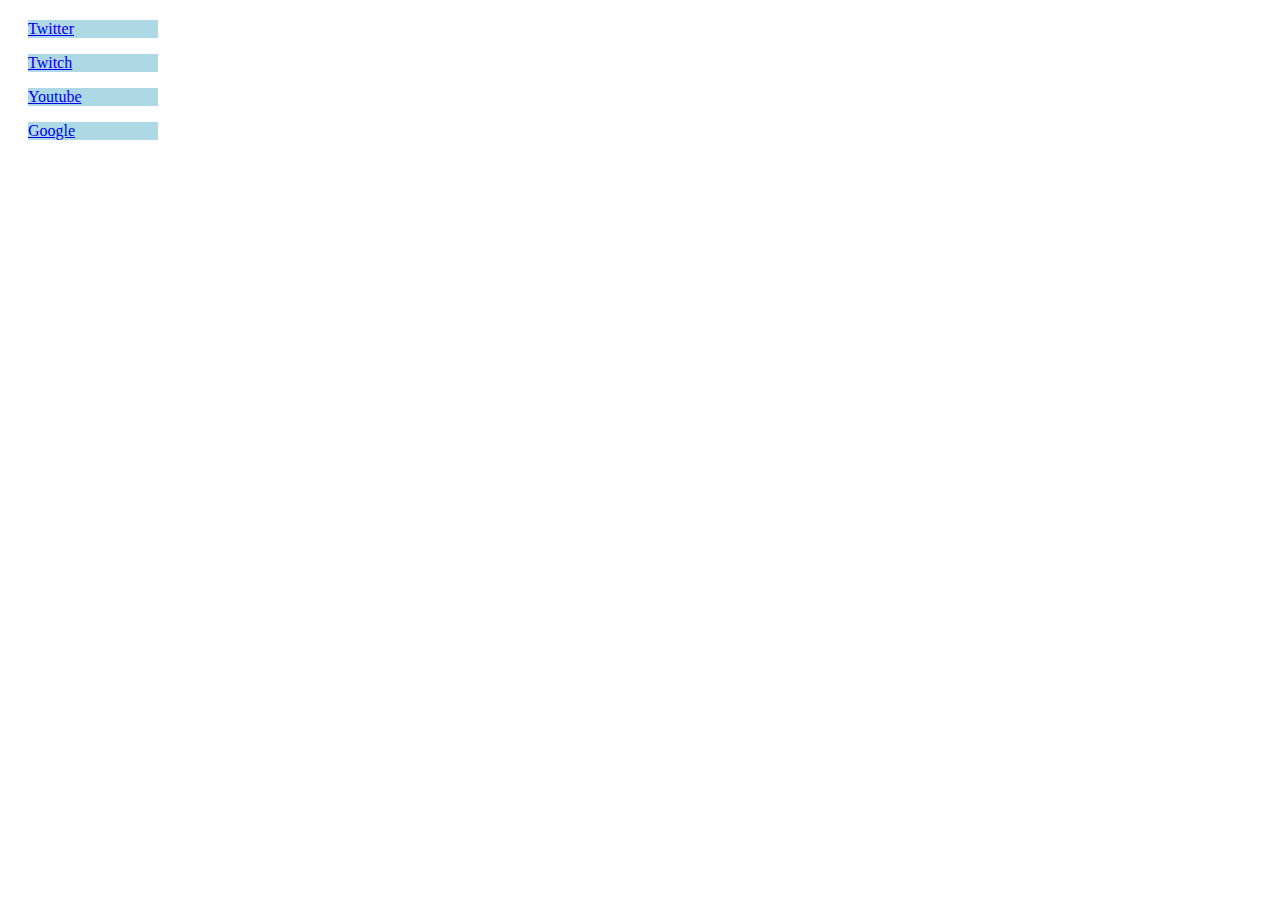
<file: Ejercicio 4/index.html>
<!DOCTYPE html>
<html>
    <head>
        <title>Ejercicio 4</title>
        <meta charset="utf-8">
        <link rel="stylesheet" href="main.css">
    </head>
    <body>
        <div class="menu">
            <p><a href="https://www.twitter.com">Twitter</a></p>
            <p><a href="https://www.twitch.com">Twitch</a></p>
            <p><a href="https://www.youtube.com">Youtube</a></p>
            <p><a href="https://www.google.com">Google</a></p>
        </div>
        
    </body>
</html>
</file>
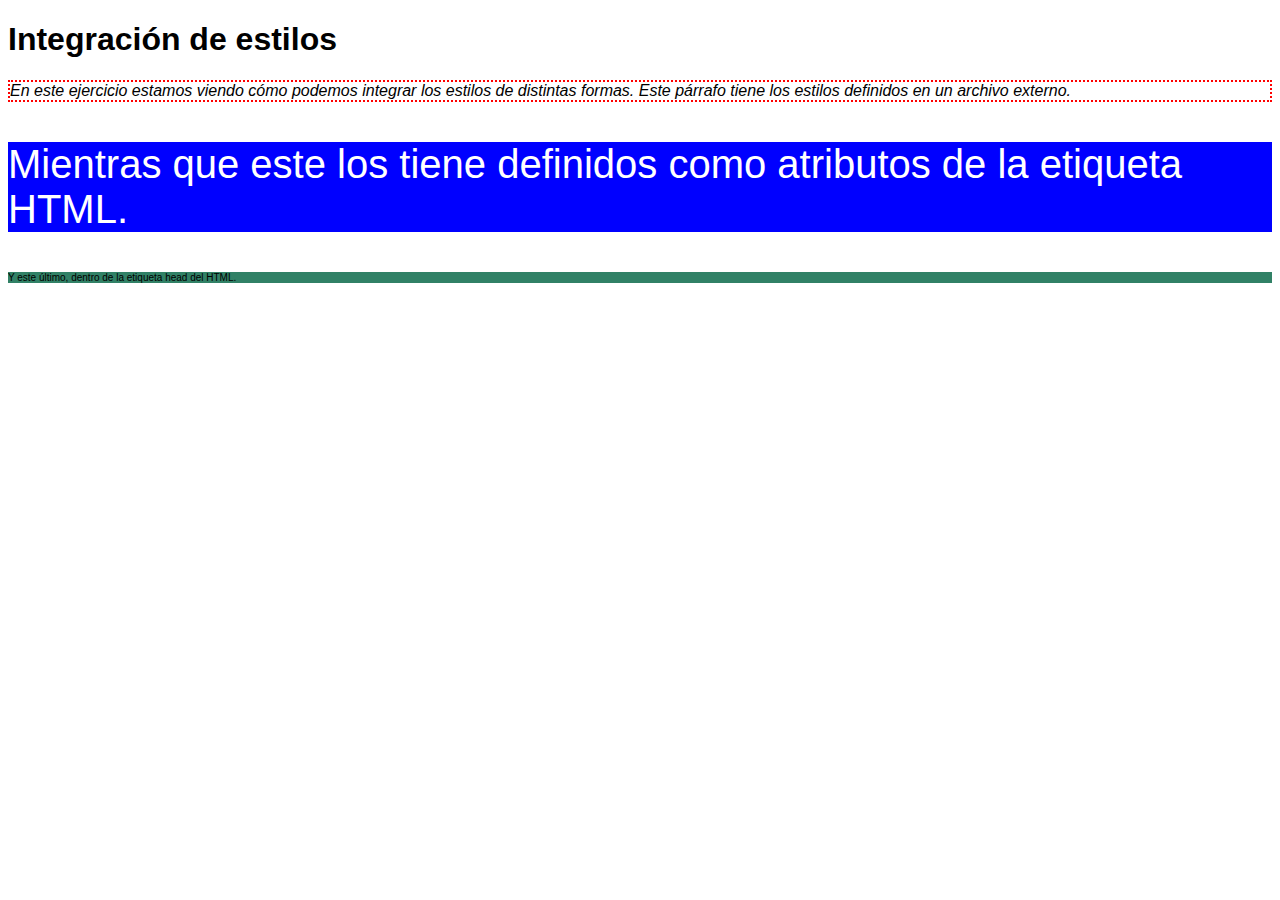
<file: Ejercicio_1/index.htm>
<!DOCTYPE html>
<html>
    <head>
        <title>Ejercicio 1</title>
        <meta charset="utf-8">
        <link rel="stylesheet" href="style.css">
        <style>
            #tercera {
                background-color: rgb(49, 129, 102);
                margin-top: 40px;
                font-size: 10px;
            }
        </style>
    </head>
    <body>
        <h1>Integración de estilos</h1>
        <p class="primera">En este ejercicio estamos viendo cómo podemos integrar los estilos de
            distintas formas. Este párrafo tiene los estilos definidos en un archivo externo.</p>
        <p style="font-size: 40px; background-color: blue; color: white;">Mientras que este los tiene definidos como atributos de la etiqueta HTML.</p>
        <p id="tercera">Y este último, dentro de la etiqueta head del HTML.</p>
    </body>
</html>
</file>
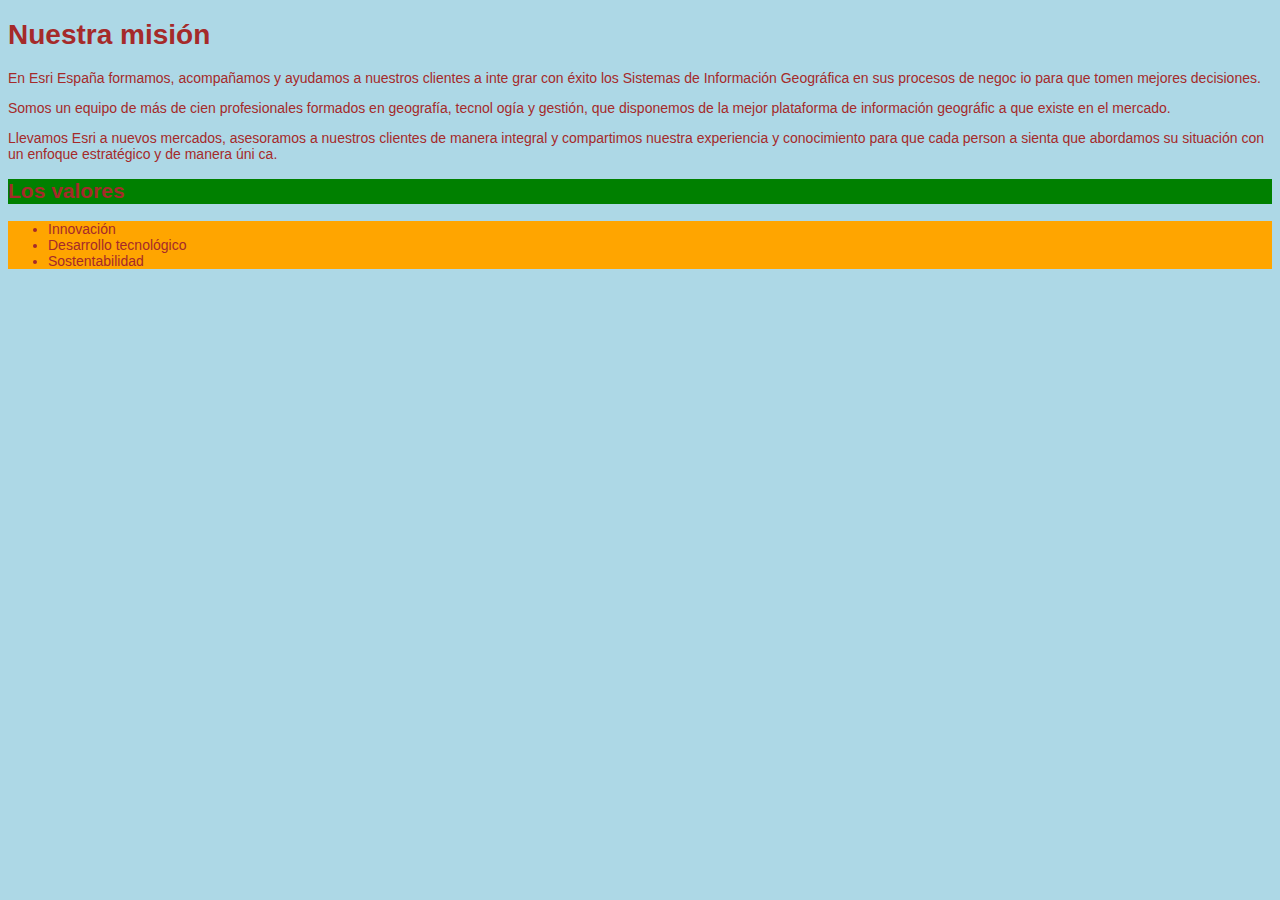
<file: Ejercicio_2/index.html>
<!DOCTYPE html>
<html>
    <head>
        <title>Ejercicio 2</title>
        <meta charset="utf-8">
        <link rel="stylesheet" href="style.css">
    </head>
    <body>
        <h1>Nuestra misión</h1>
        <div>
            <p>En Esri España formamos, acompañamos y ayudamos a nuestros clientes a inte
            grar con éxito los Sistemas de Información Geográfica en sus procesos de negoc
            io para que tomen mejores decisiones.</p>
            <p>Somos un equipo de más de cien profesionales formados en geografía, tecnol
            ogía y gestión, que disponemos de la mejor plataforma de información geográfic
            a que existe en el mercado.</p>
            <p>Llevamos Esri a nuevos mercados, asesoramos a nuestros clientes de manera
            integral y compartimos nuestra experiencia y conocimiento para que cada person
            a sienta que abordamos su situación con un enfoque estratégico y de manera úni
            ca.</p>
        </div>
        <div>
            <h2>Los valores</h2>
            <ul>
                <li>Innovación</li>
                <li>Desarrollo tecnológico</li>
                <li>Sostentabilidad</li>
            </ul>
        </div> 
    </body>
</html>
</file>
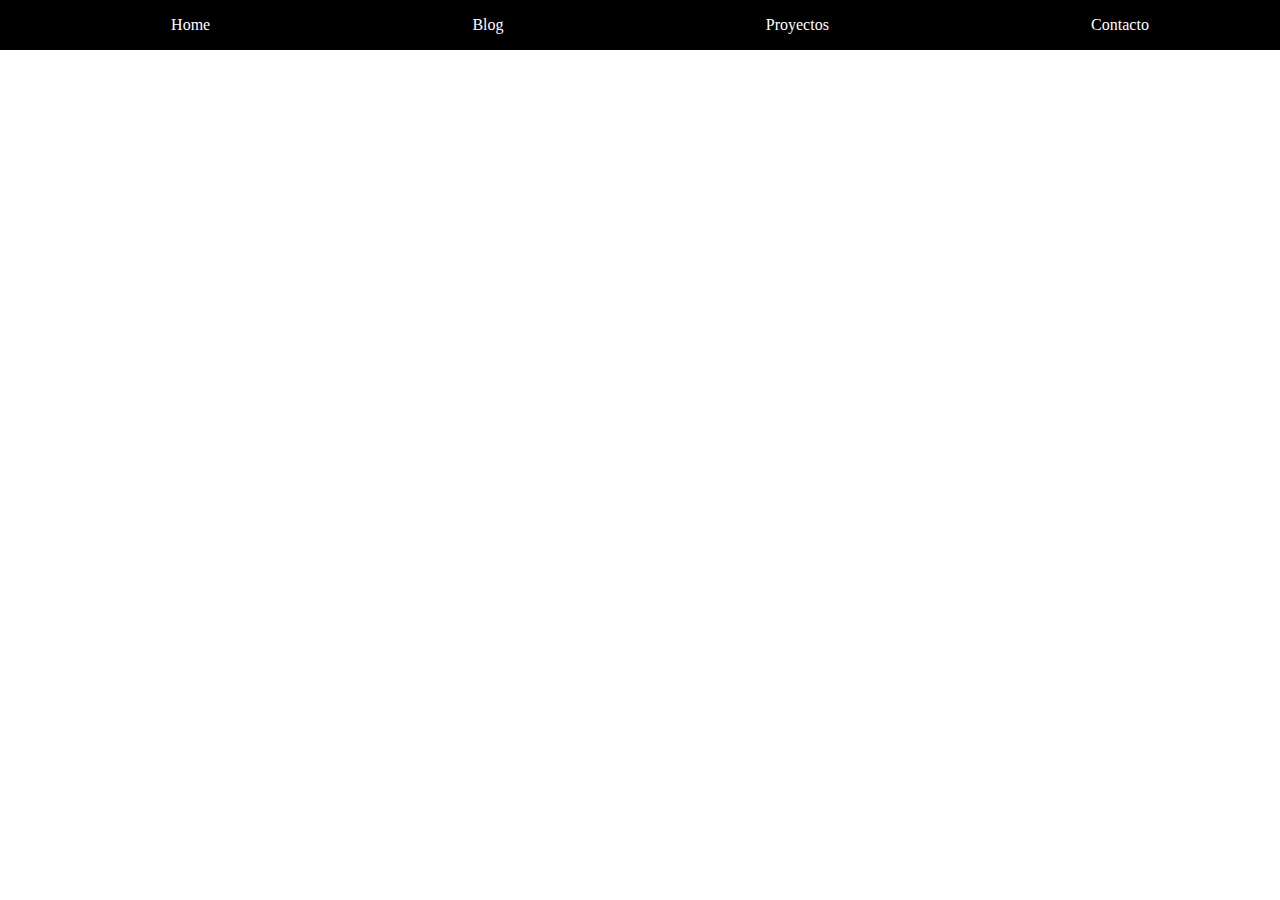
<file: Ejercicio_3/Index.html>
<!DOCTYPE html>
<html>
    <head>
        <title>Ejercicio 3</title>
        <meta charset="utf-8">
        <link rel="stylesheet" href="style.css">
    </head>
    <body>
        <ul class="menu">
            <li>Home</li>
            <li>Blog</li>
            <li>Proyectos</li>
            <li>Contacto</li>
        </ul>
    </body>
</html>
</file>
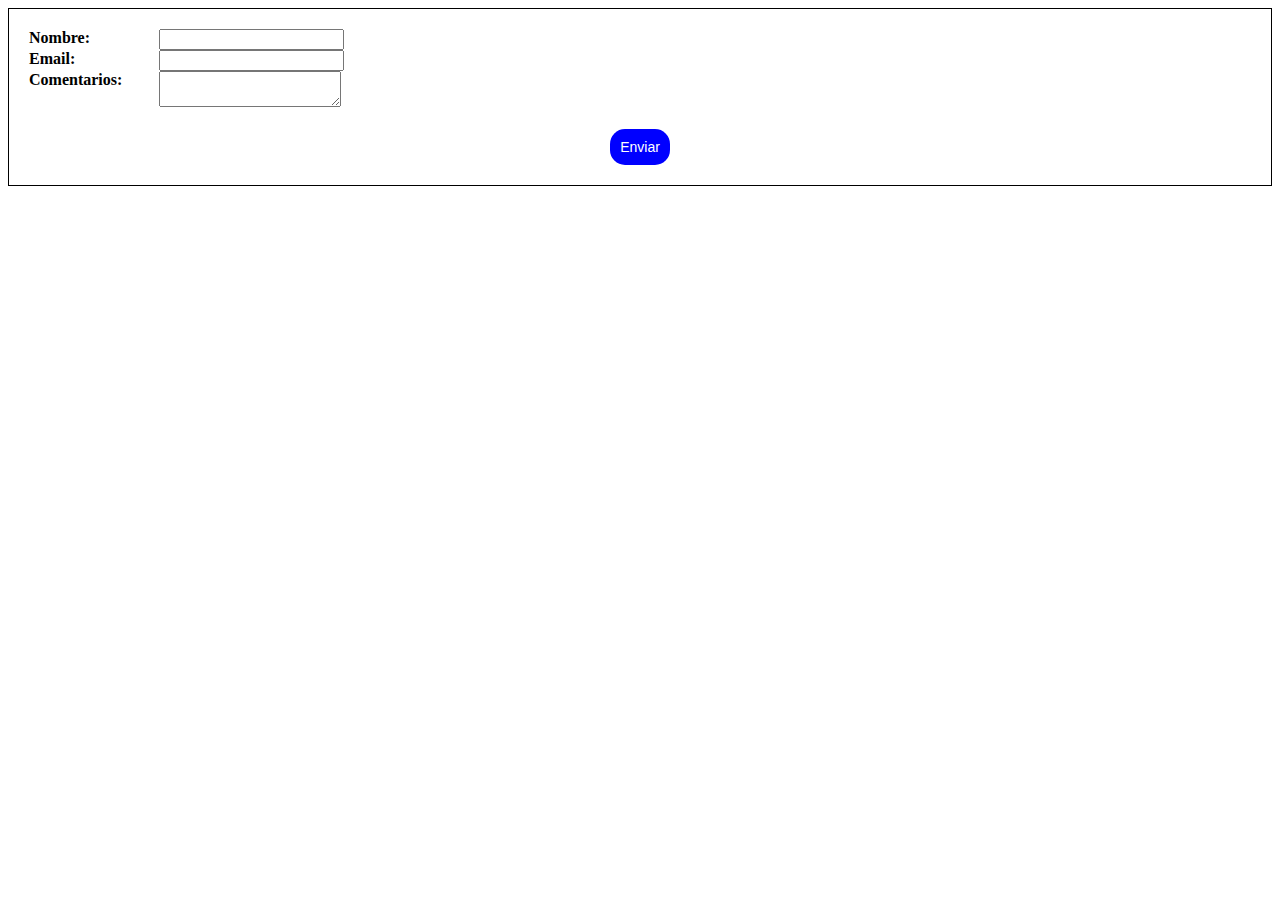
<file: Ejercicio_5/index.html>
<!DOCTYPE html>
<html>
    <head>
        <title>Ejercicio 5</title>
        <meta charset="utf-8">
        <link rel="stylesheet" href="main.css">
    </head>
    <body>
        <form action="POST" id="formContainer">
            <label class="labelForm" for="first_name">Nombre:</label>
            <input type="text" for="name">
            <br>
            <label class="labelForm" for="mail">Email:</label>
            <input type="mail" for="mail">
            <br>
            <label class="labelForm" for="coments">Comentarios:</label>
            <textarea name="coments"></textarea>
            <br>
            <br>
            <div class="containerButton">
                <button class="sendButton" type="submit">Enviar</button>
            </div>
            
        </form>
    </body>
</html>
</file>
<file: Ejercicio 4/main.css>
.menu {
    margin: 20px;
}

.menu p {
    background-color: lightblue;
    width:130px;
}

.menu a:hover {
    color: red;
}

.menu a:visited {
    color: green;
}
</file>
<file: Ejercicio_1/style.css>
body {
    font-family:'Segoe UI', Tahoma, Geneva, Verdana, sans-serif
}
.primera {
    font-style: italic;
    border: 2px dotted red;
}
</file>
<file: Ejercicio_2/style.css>
body {
    font-size: 14px;
    font-family: 'Gill Sans', 'Gill Sans MT', Calibri, 'Trebuchet MS', sans-serif;
    color: brown;
    background-color: lightblue;
    line-height: 1.15;
}

@media all and (min-width: 600px) {
    h2 {
        background-color: green;
    }
    ul{
        background-color: orange;
    }
}
</file>
<file: Ejercicio_3/style.css>
body {
    margin: 0;
}
.menu {
    margin: 0;
    background-color: black;
    color: white;
    list-style: none;
    display: flex;
    flex-direction: row;
    justify-content: space-around;
    align-items: center;
    height: 50px;
}
.menu li:hover {
    color: red;
}
</file>
<file: Ejercicio_5/main.css>
#formContainer{
    border: 1px solid black;
    padding: 20px;
}

.labelForm{
    font-weight: bolder;
    width: 100px;
    padding-right: 30px;
    float: left;
}

.containerButton{
    text-align: center;
}

.sendButton{
    background-color: blue;
    color: white;
    border: none;
    border-radius: 15px;
    padding: 10px;
    font-size: 14px;
}

.sendButton:hover{
    cursor: pointer;
    background-color:lightseagreen;
}
</file>
